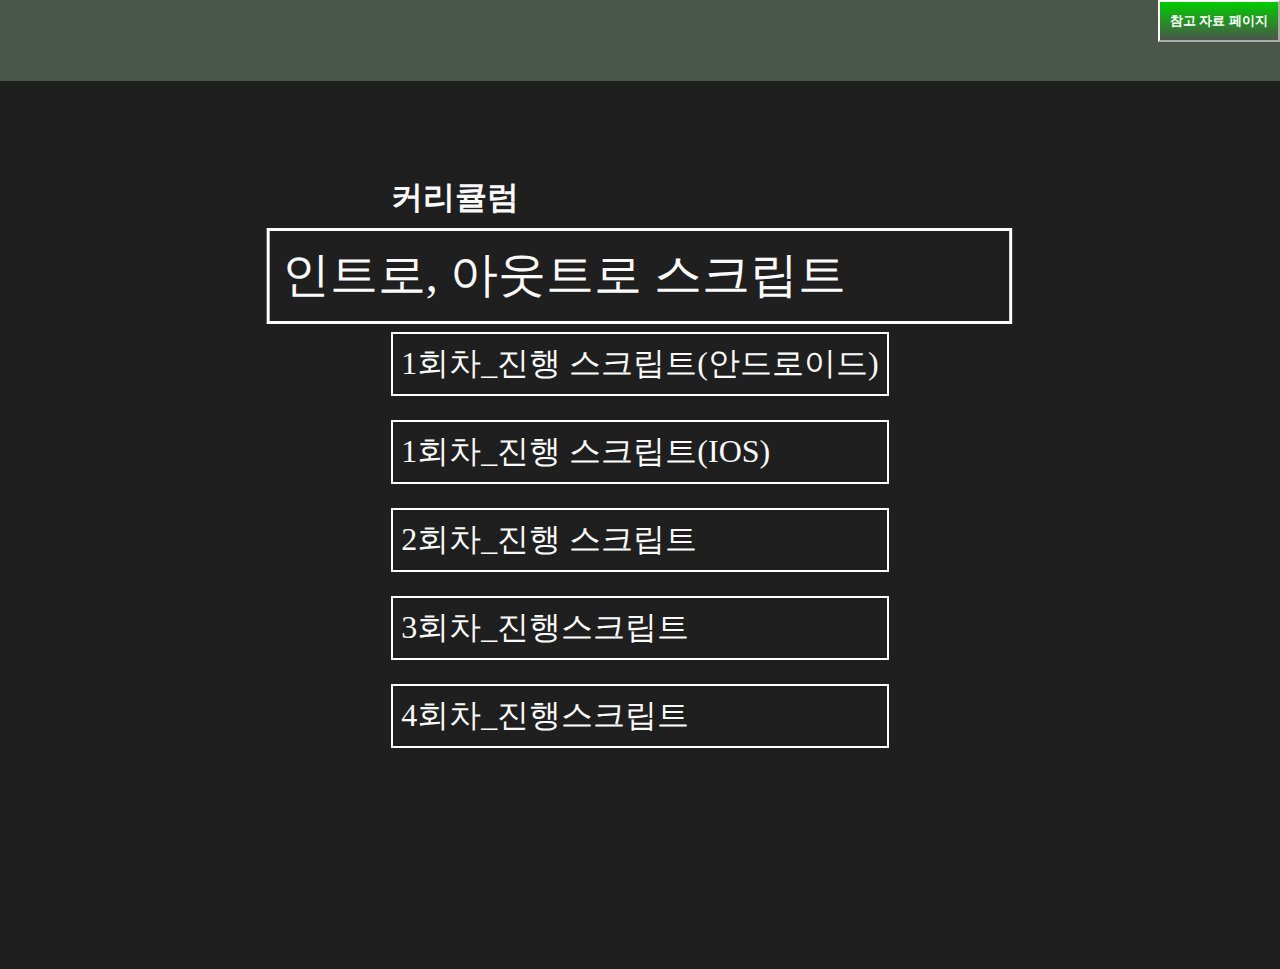
<file: index.html>
<!DOCTYPE html>
<html lang="ko">
<head>
    <meta charset="UTF-8">
    <meta name="viewport" content="width=device-width, initial-scale=1.0">
    <title>교육 커리큘럼</title>
    <link rel="stylesheet" href="main.css" type="text/css" />
    <link rel="stylesheet" href="https://cdnjs.cloudflare.com/ajax/libs/font-awesome/5.15.4/css/all.min.css" />
</head>
<body>

    <header id="hyper_portal">
        <button class="turn_main" aria-label="첫화면으로 돌아가기"><i class="fa fa-arrow-left"></i></button>
    </header>
    <div class="list_container">
        <div class="list_group">
            <ul role="listbox"><h1>커리큘럼</h1>
                <li id="i_m_c_1" class="list_item" role="option">인트로, 아웃트로 스크립트</li>
                <li id="i_m_c_2" class="list_item" role="option">1회차_진행 스크립트(안드로이드)</li>
                <li id="i_m_c_3" class="list_item" role="option">1회차_진행 스크립트(IOS)</li>
                <li id="i_m_c_4" class="list_item" role="option">2회차_진행 스크립트</li>
                <li id="i_m_c_5" class="list_item" role="option">3회차_진행스크립트</li>
                <li id="i_m_c_6" class="list_item" role="option">4회차_진행스크립트</li>
            </ul>
        </div>
    </div>
    
    <main id="main_container">

        <div id="main_contents_1" class="content_div">
        
            <h1>인트로</h1>
    
            <p>안녕하세요. 저는 오늘부터 ~님과 함께 총 4회에 걸쳐 모바일 활용 기본 과정의 교육을 하게 된 에이블마스터 ~입니다. (소개할 말 있으면 더 붙여도 됨) 잘 부탁드립니다.</p>
    
            <p>본격적으로 수업을 시작하기 전에 다음과 같은 상황을 한 번 떠올려보세요.</p>
    
            <p>우리는 앞을 못 보는 시각장애인입니다. 볼일이 있어서 잠깐 밖을 나와 이동 중이었는데 발을 잘못 디뎌서 맨홀? 도랑에 떨어졌다고 상상해 보실게요.</p>
            <p>다리를 다쳐서 이러설 수도 없고 기어 올라갈 수도 없는 상황이에요.</p>
            <p>다행이 휴대폰은 망가지지 않아서 사용이 가능합니다.</p>
            <p>이 상황에서 지인, 가족, 경찰, 소방관에게 구조 문자나 전화로  연락을 해야하는데 어떻게 하시겠어요?</p>
    
    
            <p>네. 실제로 이런 일을 겪는다면 정말 당황하시겠죠?</p>
            <p>만약 휴대폰 사용에 큰 어려움이 없다면 바로 누군가에게 도움을 청하셨을 것입니다.</p>
    
            <p>그래서 여러분과 제가 모바일 기본 과정 교육을 통해 일상생활에서는 물론 극단적인 최악의 상황에서도 당황하지 않고 도움을 청하거나 소통할 수 있도록 모바일 활용에 익숙해지도록 하려고 합니다.</p>
    
            <p>수업 시작에 앞서 ~님께 몇 가지 질문을 드려보도록 할 텐데 
            첫 번째 질문은 우리 ~님은 저희 기관을 어떻게 아시게 됐고 어떤 목적을 갖고 방문하시게 되었는지 대답해 주시면 감사 하겠습니다.</p>
    
            <p>감사합니다. 좋아요. 그럼 두 번째 질문은 우리  님은 스마트폰을 사용하시면서 혹시 어떤 점이 불편 하셨는지? 어떤 상황에 답답함을 느끼셨는지 생각나시는 게 있다면 말씀 주시면 감사하겠습니다.</p>
    
            <p>그럼 마지막 질문 드릴게요. ~님은 이 수업에서 어떤 점을 기대하시는지 수업을 함께 할 저에게 바라는 점이 있으신지 답변 부탁 드립니다.</p>
    
            <p>저도 여러분과 함께 하게 된  이 수업이 기대가 됩니다. 앞으로 수업 진행 중에 궁금하신 점, 모르시는 점 있으시면 바로바로 질문 주시면 좋을 것 같아요. 최대한 모두 이해하신 후에 다음 과정으로 넘어갈 수 있도록 수업을 진행 할 거니까 </p>
    
            <p>그럼 지금부터 첫 수업 시작하도록 하겠습니다.</p>
    
    
            <h1>아웃트로</h1>
    
            <p>마무리 멘트 : </p>
            <p>오늘 너무 잘 하셨고 내드린 과제는 과제다 생각 마시고 우리가 이 기능들에 익숙해지기 위함이니까. 과제에 관한 것 말고도 오늘 사용하셨던 기능들 심심할 때마다 키셔서 한 번씩 사용해 보시면 좋을 것 같아요.</p>
            <p>앞으로도 재미있게 참여해 주시면 감사 하겠습니다.</p>
        </div>

        <div id="main_contents_2" class="content_div">
            <div class="table_nav">
            <nav class="btn_list" role="listbox">
                <div tabindex="0" role="option">1교시</div>
                <div tabindex="0" role="option">2교시</div>
                <div tabindex="0" role="option">3교시</div>
            </nav>
            </div>

            <div tabindex="0" id="table_1" class="table_box">
            <h3>1회차 첫째 시간</h3>
            <table>
            <tr><td>소요시간</td><td>내용</td></tr>
            <tr>
            <td>10~15분</td>
            <td>
                <h4>오프닝</h4><br />
            <p>간단한 자기소개</ p>
            <p>해당수업의 필요성 인지시키기</ p>
            <p>서로가 기대하는 점 나누기</ p>
            <p>해당 회차 전체 진행 설명</ p>
            </td>
            </tr>
            <tr>
            <td>30~40분</td>
            <td>
            <h4>1. 모바일 접근성 기능 개념 설명</h4>
            <p>-정보 검색 후 원하는 내용이 작은 글자이거나 이미지라 식별 어려움: 접근성 나쁨</p>
            <p>-정보 검색 후 원하는 내용이 작은 글자나 이미지이지만 확대 기능으로 식별 가능: 접근성 좋음</p><br />

            <h4>2. 휴대폰에 모바일 접근성 기능 적용 및 동작 시연</h4>
            <p>-목차 설명 하듯 기능명 읊어 준 후 본격적으로 시작한다는 의미 전달</p>
            <p>-이 매뉴얼은 갤럭시 기종 기준이므로 LG, 아이폰은 <접근성 옵션 관련 세부 내용.xlsx>파일을 참조</p>
            <p> 1) 확대 기능</p>
            <p> -화면 비율 확대 방법과 한 손가락 화면 세 번 터치 후 손가락을 화면에서 때지 않은 상태로 화면 이동해야 사용이 편한 점 인지시켜야 함</p>
            <p> -원하는 정보를 빠르게 탐색 가능</p>
            <p> 2) 다크모드</p>
            <p> -화면이 어떤식으로 바뀌는지 인지 시켜야 함</p>
            <p> 3) 고대비 키보드</p>
            <p> -기능에 대한 사전 설명 후 디자인 하나씩 적용하여 최적의 디자인 찾기</p>
            <p> -키보드 입력시 키패드의 식별을 편하게 하는 기능</p>
            <p> 4) 키보드 입력 읽어주기(갤럭시전용 기능)</p>
            <p> -기능이 지원 되지 않는 기종인 경우 기능 설명과 시연만 보여주고 패스</p>
            <p> -메시지, 글 작성시 소리로 오타를 빠르게 잡아 낼 수 있는 점 인지시켜야 함</p>
            <p> -스크린리더와 동시 사용 불가</p>
            <p>5) Talk Back</p>
            <p> -편리한 실행 방식 및 탐색 기능과 실행 기능만 간단히 설명</p>
            <p> -포커스된 항목 시각화 설정: 초점표시기 맞춤설정(두꺼운태두리 ON/ 선호색상 선택)</p>
            <p> -내용이 긴 글을 눈이 아닌 귀로 확인 하여 눈에 피로를 주지 않는다.</p>
            </td>
            </tr>
            </table>
            
    
            
            </div>
    
    
            <div tabindex="0" id="table_2" class="table_box">
    
            <h3>1회차 둘째 시간</h3>
            <table>
            <tr><td>소요시간</td><td>내용</td></tr>
            <tr>
            <td>
            <p>15~20분</p>
            </td>
            <td>
            <h4>스타터 성향 파악하기</h4><br />
            <h5>가장 자주 사용하는 앱</h5>
            <p>1) 검색(사용하는 앱/브라우저)</p>
            <p> -주로 검색하는 정보</p>
            <p> -참여자의 현제 관심사나 검색 분야를 파악해 우리 선에서 조치할 수 있는 정보를 안내한다: 복지, 의료, 취업, 교육 등</p>
            <p> -의료:산정특례: 중증난치시각질환(황반병선, 망막박리, 망막색소변성, 녹내장, 당뇨망막병증)</p>
            <p>2) 음식 배달(사용하는 앱)</p>
            <p> -좋아하시는 음식</p>
            <p>3) 스트리밍 서비스(사용하는 앱)</p>
            <p> -최근 보신 드라마? 시리즈? </p>
            <p> -좋아하시는 장르?</p>
            <p>4) 온라인쇼핑(사용하는 앱)</p>
            <p> -주로 시키는 상품? 관심 있는 분야</p>
            <p>5) S N S(사용하는 앱)</p>
            <p> -주로 올리는 게시물? 주로 보는 게시물</p>
            <p>▶금융업무(사용하는 앱)</p>
            <p> -금융업무 시 놓치기 쉬운 것들 안내: 계약서, 개인정보 동의서 등 중요서류는 반드시 내용 확인 하기. 이미지나 정보가 명확하지 않을 rudd 반드시 보호자에게 대리 확인 또는 읽어다라고 요청. 가장 좋은 방법은 사전에 한글 또는 pdf파일로 자료를 받아 숙지 할 수 있도록 요청</p>
            <p>?해당 앱을 사용하는 이유</p>
            <p>?해당 앱을 사용할 때 불편한 점</p>
            <p>?해당 앱을 사용할 때 편리한 점</p>
            <p>-대화가 끊기지 않도록 주의, 너무 질문만 던지지 말고 내 얘기도 </p>
            </td>
            </tr>
            <tr>
            <td>
            20~30분
            </td>
            <td>
                <h4>접근성기능 맛보기1</h4><br />
            <h5>스크린리더 맛보기</h5>
                <p>-폰에 적용된 접근성 기능으로 자신의 휴대폰 탐색하기</p>
            <p>-첫째 시간에 했던 스크린리더 기능만으로 아래 과업 수행</p>
            <p>-Talk Back의 기본 동작을 사용하면서 어떤식으로 작동하는지 인지시켜야 함</p>
            <p>-탭과 스와이프 용어 설명</p>
            <p> 1) 화면 켜기 및 페이지 이동</p>
            <p> -화면을 이동할 때 사용하는 기본 동작 사용(두 손가락으로 화면 스와이프)</p>
            <p> 2) 화면 탐색 및 앱 실행</p>
            <p> -임의 탐색/순차 탐색 개념 이해</p>
            <p> -한 손가락 스와이프: 스크린리더의 기본인 되는 순차 탐색</p>
            <p> -한 손가락 두 번 탭: 앱 실행 or 열기</p>
            <p> 3) 그 외 접근성 기능 옵션 살펴보기</p>
            <p> -쓰면 좋고 안 써도 문제없는 기능들(기기마다 다름으로 현장 상황에서 하나하나 같이 알아보기)</p>
            </td>
            </tr>
            </table>
    
            
    
            </div>
            <div tabindex="0" id="table_3" class="table_box">

                <h3>1회차 셋째 시간</h3>

                <table>
                <tr>
                <td>소요시간</td><td>내용</td>
                </tr>
                <tr>
                <td>
                10~15분
                </td>
                <td>
                <h4>접근성기능맛보기2</h4><br />
                <p>&rarr; 확대, Talk Back 모두 사용</p>
                <p>스타터가 주로 사용하는 앱 중 한 두 개를 설정한 기능들로
                훑어보기(둘째 시간에 얻은 정보를 바탕으로 쉬는 시간에 미리 설치해둘 것)</p>
                <p>-확대 기능으로 한 번 스크린 리더 기능으로 한 번 각각 수행하여 각 기능의 장단점을 인지시켜야 함 </p>
                <p> 1) 앱 실행</p>
                <p> 2) 메인화면 탐색하기</p>
                <p>-시력이 저하된 사람은 어떤 것이든 먼저 구조 파악이 선행 되면 사용이 용이하다.</p>
                <p> 3) 전체메뉴 열기</p>
                <p> 4) 원하는 서브페이지 접속</p>
                <p> 5) 접속한 서브 페이지 탐색</p>
                <p> 6) 메인 페이지로 돌아가기</p>
                </td>
                </tr>
                <tr>
                <td>
                20~30분
                </td>
                <td>
                <h4>접근성기능 맛보기3</h4><br />
                <p>&rarr; 확대 기능만 사용</p>
                <p>삼성 인터넷 브라우저 타 앱 브라우저 특정 포털 앱 등을 통해 임의의 정보검색하기</p>
                <p>-삼성 브라우저: 고대비 테마 자체지원</p>
                <p>-Crome 앱 브라우저: 페이지에서 찾기 기능 지원, 시크릿 모드도 지원</p>
                <p>-키워드에 대한 정확한 내용 찾기가 목적</p>
                <p>-앱 브라우저와 포털 앱의 장단점, 특징설명</p>
                <p>-아래 수행 과업은 브라우저 종류 별로 진행한다.</p>
                <p>-브라우져의 종류에 따라 스타터가 느끼는 불편함과 편리함을 파악하자</p>
                <p> 1) 검색사이트 젒속</p>
                <p> 2) 검색창에 검색어 입력</p>
                <p> 3) 검색결과에서 원하는 내용 탐색 후 페이지 접속</p>
                <p> 4) 페이지 내에서 검색어에 대한 정보 읽기</p>
                <p> -휴대폰에 있는 메모장앱 사용법 설명(모르는 교육생에 한하여)</p>
                </td>
                </tr>

                <tr>
                <td>
                10~15분
                </td>
                <td>
                    <h4>아웃트로</h4><br />
                <p>마무리 인사</p>
                <p>-오늘 준비한 수업은 여기까지입니다.
                어떠셨어요?</p>
                <p>금일 수업 주요 내용 되짚기</p>
                <p>-오늘 세시간 동안 총 5가지기능을 살펴봤죠.(다크모드.고대비키보드,확대,키워드 입력 읽어주기, 스크린리더)</p>
                <p>소감 나누기</p>
                <p>-금일 수업에 대한 소감: 아쉬웠던 점, 좋았던 점, 가장 도움이 된 점</p>

                <p>차회차 수업 내용 요약 전달</p>
                <p>차회차 과업 전달</p>
                <p>간단한 초회차 감사 인사 </p>

                <p>
                <ol>
                <li>(과업1) 차회차 방문시 까지 매일 포털사이트 오전/오후 실시간 뉴스 1~3위 찾아 읽기(네이버/다음)</li>
                <li>(과업2) 가고 싶은 여행지 검색하기 (위치/이동방법/주변 맛집 등)</li
                <li>(과업3) 과업1, 2로 찾은 정보들 메모장에 기록해 오기(링크, 제목=장소명)</li>
                </ol>
                </td>
                </tr>
                </table>

            </div>
    
        </div>

        <div id="main_contents_3" class="content_div">
            <div class="table_nav">
            <nav class="btn_list" role="listbox">
                <div tabindex="0" role="option">1교시</div>
                <div tabindex="0" role="option">2교시</div>
                <div tabindex="0" role="option">3교시</div>
            </nav>
            </div>

            <div tabindex="0" class="table_box">

                <h3>1회차 첫째 시간</h3>

                <table>
                <tr>
                <td>소요시간</td><td>내용</td>
                </tr>
                <tr>
                <td>
                10~15분
                </td>
                <td>
                    <h4>인트로</h4><br />
                <p>간단한 자기소개</p>
                <p>해당수업의 필요성 인지</p>
                <p>서로가 기대하는 점 나누기</p>
                <p>해당 회차 전체 진행 설명</p>
                </td>
                </tr>
                <tr>
                <td>
                30~40분
                </td>
                <td>
                <h4>1. 모바일 접근성 기능 개념 설명</h4><bl />
                <p>-정보 검색 후 원하는 내용이 작은 글자이거나 이미지라 식별 어려움: 접근성 나쁨</p>
                <p>-정보 검색 후 원하는 내용이 작은 글자나 이미지이지만 확대 기능으로 식별 가능: 접근성 좋음</p>

                <h4>2. 휴대폰에 모바일 접근성 기능 적용 및 동작 시연</h4>
                <p>-목차 설명 하듯 기능명 읊어 준 후 본격적으로 시작한다는 의미 전달</p>
                <p>-이 매뉴얼은 아이폰 기종 기준이므로 LG, 갤럭시는 &gt;접근성 옵션 관련 세부 내용.xlsx&gt;파일을 참조</p>
                <p>1) 확대 기능</p>
                <p>-화면에 출력된 정보중 원하는 부분을 원하는 만큼 확대하여 볼 수 있는 점 안내</p>
                <p>-기능 사용 방법이 안드로이드에 비해 번거로운 점 안내</p>
                <p>2) 다크모드</p>
                <p>-화면이 어떤식으로 바뀌는지 인지 시켜야 함</p>
                <p>-당사자가 보기 편한 옵션으로 설정 하게 할 것(라이트/다크 중 택1)</p>
                <p>3) 고대비 키보드</p>
                <p>-아이폰에는 없는 기능이며, 다크모드 활성화 시에 키보드 색 구성도 어두운 바탕에 흰 글자로 바뀌는 점 안내</p>
                <p>4) 콘텐츠 말하기(IOS v17부터 )</p>
                <p>-갤럭시의 ‘키보드 입력 읽어주기’와 같은 기능</p>
                <p>-옵션값: 입력 피드백</p>
                <p>-키보드 입력 시 터치 되는 순간 작성 되는 문자를 음성으로 바로바로 읽어 주는 기능</p>
                <p>5) voice over</p>
                <p>-편리한 실행 방식 및 탐색 기능과 실행 기능만 간단히 설명</p>
                <p>-내용이 긴 글을 눈이 아닌 귀로 확인 하여 눈에 피로를 주지 않는다.</p>
                </td>
                </tr>
                </table>

            </div>
            <div tabindex="0" class="table_box">

                <h3>1회차 둘째 시간</h3>

                <table>
                <tr>
                <td>15~20분</td>
                <td>
                <h4>스타터 성향 파악하기</h4>
                <p>가장 자주 사용하는 앱</p>
                <p>1) 검색(사용하는 앱/브라우저)</p>
                <p>-주로 검색하는 정보</p>
                <p>-참여자의 현재 관심사나 검색 분야를 파악해 우리 선에서 조치할 수 있는 정보를 안내한다: 복지, 의료, 취업, 교육 등</p>
                <p>-의료: 산정특례: 중증난치시각질환(황반병선, 망막박리, 망막색소변성, 녹내장, 당뇨망막병증)</p>
                <p>2) 음식 배달(사용하는 앱)</p>
                <p>-좋아하시는 음식</p>
                <p>3) 스트리밍 서비스(사용하는 앱)</p>
                <p>-최근 보신 드라마? 시리즈?</p>
                <p>-좋아하시는 장르?</p>
                <p>4) 온라인쇼핑(사용하는 앱)</p>
                <p>-주로 시키는 상품? 관심 있는 분야</p>
                <p>5) S N S(사용하는 앱)</p>
                <p>-주로 올리는 게시물? 주로 보는 게시물</p>
                <p>*) 금융업무(사용하는 앱)</p>
                <p>-금융업무 시 놓치기 쉬운 것들 안내: 계약서, 개인정보 동의서 등 중요서류는 반드시 내용 확인하기. 이미지나 정보가 명확하지 않을 경우 반드시 보호자에게 대리 확인 또는 읽어다라고 요청. 가장 좋은 방법은 사전에 한글 또는 pdf파일로 자료를 받아 숙지할 수 있도록 요청</p>
                <p>&gt;해당 앱을 사용하는 이유</p>
                <p>&gt;해당 앱을 사용할 때 불편한 점</p>
                <p>&gt;해당 앱을 사용할 때 편리한 점</p>
                <p>-대화가 끊기지 않도록 주의, 너무 질문만 던지지 말고 내 얘기도</p>
                </td>
                </tr>
                <tr>
                <td>20~30분</td>
                <td>
                <h4>접근성 기능 맛보기1</h4><br />
                <h5>스크린 리더 맛보기</h5>
                <p>폰에 적용된 접근성 기능으로 자신의 휴대폰 탐색하기</p>
                <p>-첫째 시간에 했던 스크린 리더 기능만으로 아래 과업 수행</p>
                <p>-voice over의 기본 동작을 사용하면서 어떻게 작동하는지 인지시켜야 함</p>
                <p>-탭과 스와이프 용어 설명</p>
                <p>1) 화면 켜기 및 페이지 이동</p>
                <p>-화면을 이동할 때 사용하는 기본 동작 사용(두 손가락으로 화면 스와이프)</p>
                <p>2) 화면 탐색 및 앱 실행</p>
                <p>-임의 탐색/순차 탐색 개념 이해</p>
                <p>-한 손가락 스와이프: 스크린 리더의 기본이 되는 순차 탐색</p>
                <p>-한 손가락 두 번 탭: 앱 실행 or 열기</p>
                <p>3) 그 외 접근성 기능 옵션 살펴보기</p>
                <p>-쓰면 좋고 안 써도 문제없는 기능들(기기마다 다름으로 현장 상황에서 하나하나 같이 알아보기)</p>
                </td>
                </tr>
                </table>


            </div>
            <div tabindex="0" class="table_box">

                <h3>1회차 셋째 시간</h3>

                <table>
                <tr>
                    <td>소요시간</td><td>내용</td>
                </tr>
                <tr>
                <td>
                10~15분
                </td>
                <td>
                    <h4>접근성 기능 맛보기2</h4><br />
                    <p>&rarr; 확대, Voice Over</p>
                <p>스타터가 주로 사용하는 앱 중 한 두 개를 설정한 기능들로</p>
                <p>훑어보기(둘째 시간에 얻은 정보를 바탕으로 쉬는 시간에 미리 설치해둘 것)</p>
                <p>-확대 기능으로 한 번, Voice Over 기능으로 한 번 각각 수행하여 각 기능의 장단점을 인지시켜야 함</p>
                <p>1) 앱 실행</p>
                <p>2) 메인 화면 탐색하기</p>
                <p>-시력이 저하된 사람은 어떤 것이든 먼저 구조 파악이 선행되면 사용이 용이하다.</p>
                <p>3) 전체 메뉴 열기</p>
                <p>4) 원하는 서브페이지 접속</p>
                <p>5) 접속한 서브 페이지 탐색</p>
                <p>6) 메인 페이지로 돌아가기</p>
                </td>
                </tr>
                <tr>
                <td>
                20~30분
                </td>
                <td>
                    <h4>접근성 기능 맛보기3</h4><br />
                    <p>&rarr; 확대 기능</p>
                <p>-Chrome과 Safari(아이폰에서 가장 많이 쓰는 브라우저) 각 브라우저별 특징 살펴보고 아래 과업 수행하며 교육생에게 더 편한 브라우저 찾기</p>
                <p>1) 검색 사이트 접속</p>
                <p>2) 검색창에 검색어 입력</p>
                <p>3) 검색 결과에서 원하는 내용 탐색 후 페이지 접속</p>
                <p>4) 페이지 내에서 검색어에 대한 정보 읽기</p>
                <p>-휴대폰에 있는 메모장 앱 사용법 설명(모르는 교육생에 한하여)</p>
                </td>
                </tr>
                <tr>
                <td>
                10~15분
                </td>
                <td>
                    <h4>아웃트로</h4><br />
                <p>마무리 인사</p>
                <p>-오늘 준비한 수업은 여기까지입니다. 어떠셨어요?</p>
                <p>금일 주요 수업 내용 되짚기</p>
                <p>-오늘 세 시간 동안 총 4가지 기능을 배웠습니다. (다크 모드, 확대, 콘텐츠 말하기, 스크린 리더)</p>
                <p>소감 나누기</p>
                <p>-금일 수업에 대한 소감: 아쉬웠던 점, 좋았던 점, 가장 도움이 된 점</p>
                <p>차회차 수업 내용 요약 전달</p>
                <p>차회차 과업 전달</p>
                <p>초회차 감사 인사</p>
                <ol>
                <li>(과업1) 차회차 방문시까지 매일 포털 사이트 오전/오후 실시간 뉴스 1~3위 찾아 읽기(네이버/다음)</li>
                <li>(과업2) 가고 싶은 여행지 검색하기 (위치/이동 방법/주변 맛집 등)</li>
                <li>(과업3) 과업1, 2로 찾은 정보들 메모장에 기록해 오기</li>
                </ol>
                </td>
                </tr>
                </table>


            </div>
        </div>


        <div id="main_contents_4" class="content_div">
                <div class="table_nav">
                <
                <nav class="btn_list" role="listbox">
                    <div tabindex="0" role="option">1교시</div>
                    <div tabindex="0" role="option">2교시</div>
                    <div tabindex="0" role="option">3교시</div>
                </nav>
                </div>
    
            <div  tabindex="0" class="table_box">
                            <h3>2회차 첫째시간</h3>
                <table>
                    <tr><td>소요시간</td><td>내용</td></tr>
                    <tr>
                        <td>10~15분</td>
                        <td>
                            <h4>인트로</h4><br />
                            <p>간단한 인사</p>
                        <p>전회차 과업 수행 시 어려웠던 점, 접근성 기능 사용 후 사용 전과 차이점 질문(좋은 점/ 나쁜 점)</p>
                        <p>전회차 과업  과 비슷한 유형의 과업 재수행</p>
                        <p> 1) 특정 키워드에 대한 정보 찾기(자세한 내용)</p>
                        <p>-난이도가 있는 자연어 검색 진행하여 확대 기능 사용 숙련도 파악하기</p>
                        <p>전회차 수업 내용 되짚기(2회차는 스크린리더만 사용한 수업 진행)</p>
                        <p>-활성화 시킨 접근성 기능명과 설명 한 번 더 하기</p>
                    </td>
                </tr>
                <tr>
                    <td>10~20분</td>
                    <td>
                        <h4>설리번+ 리뷰</h4><br />
                        <p>설리번+설치 및 사용해보기</p>
                        <p>-사물, 풍경, 인물 촬영해보기(음성으로 설명해 준다.)</p>
                        <p>-PDF파일을 텍스트로 변환 및 음성으로 읽어 준다.</p>
                    </td>
                </tr>
                <tr>
                    <td>
                        15~20분
                    </td>
                    <td>
                        <h4>스크린리더 배우기</h4>
                        <p>스크린 리더만사용</p><br />
                        <h5>1. 스크린리더의 개념 설명: 원리, 장단점 등</h5>
                        <p>-스크린리더가 어떻게 화면에 있는 글자와 아이콘 이미지를 인식하고 읽는지 인지시켜야 함</p>
                        <p>-스크린 리더의 장점과 단점 예로 들기, 어떤 상황에 사용하면 좋은지 한 번 더 설명</p><br />
                        <h5>2. 스크린리더의 기능 및 동작 연습-모든기능시연</h5>
                        <p>-기본용어-</p>
                        <p>탭: 손가락으로 화면을 터치</p> 
                        <p>스와이프: 손가락으로 화면 쓸기</p>
                        <p>-모든 동작을 한 번씩 사용해 보고 주로 사용되는 동작들 위주로 여러 번 연습시켜야 함</p>
                        <p>-제스처 참고: 접근성 옵션 관련 세부 내용.xlsx</p>
                    </td>
                </tr>
                </table>

            </div>

            <div tabindex="0" class="table_box">

                <h3>2회차 둘째 시간</h3>

                    <table>
                    <tr>
                    <td>소요시간</td><td>내용</td>
                    </tr>
                    <tr>
                    <td>30~40분</td>
                    <td>
                        <h4>스크린리더실습1</h4><br />
                    <p>스크린리더로 대중교통 관련 앱 탐색 및 앱 특징 노하우 전달</p><br />

                    <h5>1. 카카오지하철/지하철종결자 (각각 진행)</h4>
                    <p>-버스나 택시보다 접근성이 비교적 좋은 지하철 이용 시 많은 도움이 됨을 인지시켜야 함(이미 사용하고 있을 시 앱을 통해 손쉽게 역무실로 전화하여 받을 수 있는 안내 보행 서비스 요청 방법만 전달하고 과업 수행)</p>
                    <p>각 앱 마다 불편한 점/편리한 점 질문, 그 외 따로 사용하는 앱이 있는지 질문</p>
                    <p>1) 앱 실행 및 로그인 후 메인화면 탐색(로그인 필요시에만), 메인화면 탐색</p>
                    <p>2) 역 검색하기(원하는 역 정보 보기, 배차시간, 역무실 번호 출구 정보 등)</p>
                    <p>3-1) 경기/서울 외에 타지역 지하철 역 정보 검색</p>
                    <p>4) 출발지/도착지 설정하고 이동시간, 하차 문 등 정보 검색</p>
                    <p>5) 역정보 탐색하기(출구번호, 각 호선 역무실 번호)</p>
                    <p>-경유지가 복잡한 출발지,도착지로 검색해보기(솔밭공원역~죽전)</p>
                    <p>-2호선 성수역 지하철 이용 시 내, 순환선 승강장이 복잡하여 찾기 어려울 경우 역무실 전화아혀 안내보행 요청(타 역에서도 가능)</p><br />
                    <h4>2. 코레일톡(기차)</h4>
                    <p>-스마트폰이 있는 사람이면 누구나 이용할 수 있는 서비스를 '나도 이용 가능하다.'라는 점을 인지시켜야 함</p>
                    <p>1) 앱 실행 및 로그인 후 메인화면 탐색(로그인 필요시에만)</p>
                    <p>-시력이 저하된 사람은 어떤 것이든 먼저 구조 파악이 선행 되면 사용이 용이하다.</p>
                    <p>2) 원하는 열차 시간 및 좌석 확인 후 구매 과정 진행(결제 전까지만 진행)</p>
                    <p>-매표소 직원에게 사정 설명 후 탑승 도움 요청시 역직원이 도움 줌</p><br />
                    <h4>3. 티머니 GO(고속버스 등)</h4>
                    <p>1) 앱 실행 및 로그인(로그인 필요시에만, 회원가입)</p>
                    <p>2) 원하는 버스 시간 및 좌석 확인 후 구매 과정 진행(결제 전까지만 진행)</p>
                    <p>-아이디 없을 시 본인 인증으로 간편 가입하기(PASS미 사용일 시 SNS인증으로 가입 권장)</p>
                    <p>-통신사 선택 및 약관 동의&gt; 개인 정보 입력&gt; SNS인증번호 입력&gt; 약관동의 및 입력한 정보 확인 후 가입 완료</p>
                    <p>-버스 승차 전 해당 버스 위치 찾기 어려울 시 사정 설명하여 버스 주변 분들게 버스 앞까지 안내 부탁</p>
                    </td>
                    </tr>
                    </table>
            </div>

            <div tabindex="0" class="table_box">

                <h3>2회차 셋째 시간</h3>
                    <table>
                    <tr>
                    <td>소유시간</td><td>내용</td>
                    </tr>
                    <tr>
                    <td>
                    20~30분
                    </td>
                    <td>
                        <h4>스크린리더실습2</h4>
                    <p>스크린리더 & 키보드 입력 읽어주기 활용</p>
                    <p>사용앱: 카카오톡/SNS앱</p><br />

                    <h5>1. 스크린리더로 카카오톡에서 과업 수행</h5><br />
                    <p>-시력을 피로해질 때까지 사용하지 않아도 카톡 사용의 원활함을 인지시켜야 함</p>
                    <p> 1) 앱 실행 및 메인화면 탐색</p>
                    <p> -시력이 저하된 사람은 어떤 것이든 먼저 구조 파악이 선행 되면 사용이 용이하다.</p>
                    <p> 2) 친구 추가하기(스타터가 마스터를 추가)</p>
                    <p> 3) 에이블마스터에게 카톡 보내기/받은 톡 읽기</p>
                    <p> 4) 사진/음악파일 등 파일 전송하기</p>
                    <p> 5) 투표 게시하기</p>
                    <p> 6) 외부 링크/텍스트 복사해서 붙여 넣기</p>
                    <p> 7) 특정 메시지 공지사항 추가하기</p>
                    <p> 8) 선물하기(상품 검색, 친구 선택, 감동카드 선택 까지만)</p>
                    <p> 9) 송금하기</p>
                    <p> 9-1) 카카오페이 미설정 시 페이 설정하기(9-1 진행시 9-2는 건너뜀)</p>
                    <p> 9-2) 9번을 수행 했다면 다른계좌 추가해 보기</p>
                    <p> -실험실이용하기 ON으로 빠른공감, 단톡 조용히 나가기 기능 사용 가능</p>
                    </td>
                    </tr>
                    <tr>
                    <td>
                    15~20분
                    </td>
                    <td>
                    <h4>스크린리더실습3</h4>
                    <p>스크린리더 & 키보드 입력 읽어주기 활용</p><br />
                    <h5>스크린리더로 인스타/페북/트위터 등에서 과업 수행</h5>
                    <p>-시력의 좋고 나쁨과 관계없이 S N S활동이 얼마든지 가능하다는 점 인지시켜야 함</p>
                    <p> 1) 앱 실행</p>
                    <p> 2) 원하는 친구의 게시물 읽어보기</p>
                    <p> 3) 좋아요 누르기</p>
                    <p> 4) 댓글작성하기</p>
                    <p> 5) 에이블마스터와 팔로우 하기</p>
                    <p> 6) 게시물 작성하기</p>
                    <p> 7) 댓글에 답글 달기</p>
                    <p> -게시물 작성 시 노출 되면 안되는 개인 정보가 들어 갔는지 확인하기(특히 이미지 업로드 시)</p>
                    <p> -개인정보가 포함된 게시물을 올려야 할 경우 공개설정 반드시 확인 하기</p>
                    </td>
                    </tr>
                    <tr>
                    <td>
                    10분
                    </td>
                    <td>
                        <h4>아웃트로</h4><br />
                    <p>마무리인사</p>
                    <p>-오늘 준비한 수업은 여기까지입니다. 어떠셨어요?</p>
                    <p>금일 수업 주요 내용 되짚기</p>
                    <p>-오늘 세시간 동안 스크린리더와 키보드 입력 읽어주기 두 가지 기능을 가지고 늘 사용 하시던 앱을 평소와 다른 방<p>식으로 이용해 보셨는데요.</p>
                    <p>-스와이프로 탐색, 탭으로 선택, 2중 탭으로 열기 및 실행 등 주요 내용 요약 해 주기</p>
                    <p>소감 나누기</p>
                    <p>1. 스크린리더 사용에 대한 소감</p>
                    <p>-아쉬웠던 점/ 좋았던 점/ 가장 도움이 된 점</p>
                    <p>2. 금일 수업 자체에 대한 소감</p>
                    <p>-아쉬웠던 점/ 좋았던 점/ 가장 도움이 된 점</p>

                    <p>차회차 수업 내용 요약 전달</p>
                    <p>차회차 과업 전달</p>
                    <p>해당 회차 감사 인사</p>

                    <p>(과업1) 차회자 방문 전까지 설리번 사용해서 집 주변 풍경, 주변 지인들 얼굴, 소지품 등 촬영해보기</p>
                    <p>그리고 그 중에 맘에 드는 사진 S N S에 게시하기(스크린리더만 사용하기, 익숙해 지도록 여러번 해 보기를 권장)</p>

                    <p>(과엄2) 차회차 방문 전까지 매일 하나씩 채미있게 본 게시물(링크,사진,동영상 등) 카톡으로 공유하기(스크린리더만 사용하기, 익숙해 지도록 여러 번 해 보기를 권장)</p>
                    </td>
                    </tr>
                    </table>


            </div>

        </div>

        <div id="main_contents_5" class="content_div">
            <div class="table_nav">
            <nav class="btn_list" role="listbox">
                <div tabindex="0" role="option">1교시</div>
                <div tabindex="0" role="option">2교시</div>
                <div tabindex="0" role="option">3교시</div>
            </nav>
            </div>

            <div tabindex="0" class="table_box">

                <h3>3회차 첫째 시간</h3>
                <table>
                <tr>
                <td>소요시간</td><td>내용</td>
                </tr>
                <tr>
                <td>
                10~15분
                </td>
                <td>
                    <h4>인트로</h4><br />
                <p>간단한 인사</p>
                <p>전회차 과업 수행시 어려웠던 점, 접근성기능 사용 후 사용 전과 차이점 질문(좋은 점/ 나쁜 점)</p>
                <p>전회차 과업과 비슷한 유형의 과업 재수행</p>
                <p>1) 원하는 파일, 게시물 공유하기(모든 기능 사용하여 진행)</p>
                <p>2) 전회차 수업내용 되짚기</p>
                <p> -전 회차에 사용 했던 기능명과 수업 내용 간단히 짚고 넘어가면 됨</p>
                </td>
                </tr>
                <tr>
                <td>
                30~40분
                </td>
                <td>
                <h4>접근성기능응용1</h4>
                <p>모든 기능 사용</p>
                <p>사용앱: 네이버페이/ 토스</p>
                <p>-한국인 대부분이 사용하는 온라인 결제 수단의 기본 설정을 언제든지 스스로 바꾸고 수정할 수 있다는 점을 인지시켜야 함</p>
                <p>-금융수단 앱 사용 시 인증 비밀번호는 생체 인증(지문 등)을 등록하여 차 후 부터 간편하게 생체 인증으로 대체하게 하자</p><br />
                <h5>1. 네이버페이</h5>
                <p> 1) 앱 실행 및 로그인(로그인 필요할 시에만)</p>
                <p>-시력이 저하된 사람은 어떤 것이든 먼저 구조 파악이 선행 되면 사용이 용이하다.</p>
                <p> 2) 설정 페이지 접속</p>
                <p> 3-1) 배송지 관리에 배송지 추가(기존 배송지 삭제 후 재추가)</p>
                <p> 3-2) 생체 인증 활성화(설정 되어 있을 시 패스)</p>
                <p> 3-3) 계좌 관리에서 계좌 추가(기존 계좌 삭제 후 추가 or 타 계좌 추가)</p>
                <p> 3-4) 카드 관리에서 카드 추가(3-3과 동일하게 진행)</p><br />
                <h5>2. 토스</h5>
                <p>-3회차-토스 관련 매뉴얼.txt 참고</p>
                <p> 1) 앱 실행</p>
                <p> 2-1) 주거래 계좌 연결(인증서 인증 단계 포함)</p>
                <p> -이미 사용하고 있을 시 2-2진행</p>
                <p> -토스 인증서 미사용 시 발급 진행</p>
                <p> 2-2) 타 계좌 연결(타 은행 계좌 없을 시 지행 하지 않음)</p>
                <p> 3) 송금하기</p>
                </td>
                </tr>
                </table>


            </div>
            <div tabindex="0" class="table_box">

                <h3>3회차 둘째 시간</h3>

                <table>
                <tr>
                <td>소요시간</td><td>내용</td>
                </tr>
                <tr>
                <td>
                20~30분
                </td>
                <td>
                <h4>접근성기능응용2</h4>
                <p>모든 기능 사용</p>
                <p>사용앱: 온라인쇼핑몰(쿠팡,11번가 등)</p>
                <p>-쿠팡/11번가 그 외 앱(스타터가 주사용하는)으로 각각 진행</p>
                <p>-쿠팡의 경우 5만원 이하 결제 시 원터치 자동결제로 따로 인증단계 없이 결제 가능하니 결제 완료 전 결제 내용을 한 번 더 훑어봐야 한다.</p>
                <p>`각 앱마다 불편한 점/편리한 점 질문</p>
                <p> 1) 앱 실행 및 로그인(로그인 필요할 시에)</p>
                <p>-시력이 저하된 사람은 어떤 것이든 먼저 구조 파악이 선행 되면 사용이 용이하다.</p>
                <p> 2) 상품 검색하기 (최근 사고 싶은 물건/관심 있는 상품 종류/ 먹고 싶은 요리 재료 등)</p>
                <p> 3-1) 상품 상세정보 읽기(대부분 이미지로 되어 있어 정보습득이 쉽지 않으나 접근성 기능을 활용하면 충분히 정보를 얻을 수 있다. 스타터가 방법을 못 찾을 시 스크린샷과 확대기능을 이용하여 읽는 방법 안내)</p>
                <p> 3-2) 리뷰읽기</p>
                <p> 3-3) 장바구니 추가하기</p>
                <p> 4) 장바구니 추가한 상품 확인하기(수량과 금액, 원하는 상품이 모두 추가되었는지)</p>
                <p> 5) 결제 정보, 결제 수단 확인 or 작성하기(주소는 무조건 재확인하여 배송오류 방지 안내)</p>
                <p> 6) 결제 정보 페이지 전체 확인</p>
                </td>
                </tr>
                <tr>
                <td>
                20~30분
                </td>
                <td>
                <h4>접근성기능응용3</h4>
                <p>모든 기능 사용</p>
                <p>사용앱: 음식배달 앱(배민,쿠팡이츠 등)</p>
                <p>-배민/쿠팡이츠/그 외 앱(스타터가 주 사용하는)으로 각각 진행</p>
                <p>-배민에서 배민페이 외에 외부 결제 수단(네이버페이, 토스 등)으로 결제 시 생체 인증이 등록 된 상태여도 배민 앱 내에서는 적용되지 않아 외부 결제 수단별로 등록한 인증비밀번호를 직접 눌러야 함.</p>
                <p>-쿠팡이츠의 경우 쿠팡과 마찬가지로 원터치 자동결제가 적용되니 결제 완료
                전 주소 및 금액 재확인 필요 함.</p>
                <p>`각 앱마다 불편한 점/편리한 점 질문</p>
                <p> 1) 앱 실행 및 로그인(로그인되어 있지 않은 앱일 때)</p>
                <p>-시력이 저하된 사람은 어떤 것이든 먼저 구조 파악이 선행 되면 사용이 용이하다.</p>
                <p> 2) 현재 설정된 주소 확인</p>
                <p> 3) 원하는 상호명의 가게 찾기</p>
                <p> 4) 원하는 메뉴 찾아 담기(옵션 선택 과정 포함)</p>
                <p> 5) 장바구니 확인(메뉴/ 수량/ 금액 재확인)</p>
                <p> 6) 결제 페이지 정보 확인 및 작성하기(요청사항/쿠폰/결제 수단 등)</p>
                <p> 7) 결제 정보 페이지 전체 확인(주소와 요청사항은 두 세 번 확인 하여 배달오류 방지)</p>
                </td>
                </tr>
                </table>


            </div>
            <div tabindex="0" class="table_box">

                <h3>3회차 셋째 시간</h3>

                <table>
                    <tr>
                        <td>소요시간</td><td>내용</td>
                    </tr>
                <tr>
                <td>
                30~40분
                </td>
                <td>
                <h4>접근성기능응용4</h4>
                <p>모든 기능 사용</p>
                <p>-모든 접근성기능 활용하여 과업 수행</p>
                <p>-사회, 문화생활 위주</p><br />
                <h5>1. 이메일 작성 및 발송(첨부파일 추가도 무관)</h5>
                <p>`임의의 날짜 , 시간, 장소명, 장소에 대한 내용이 있는 링크 장소 선택 이유 등 작성하기, 해당 장소에 관한 이미지 첨무하기</p>
                <p>-회사생활 할 경우 외부에서 메일을 확인하고 발송 해야 할 일이 종종 있으므로 연습 해본다. (물론 요새는 카톡을 주로 쓰긴 하지만)</p><br />
                <h5>2. 폰으로 메모 작성 후 카톡에 작성한 메모 공유</h5>
                <p>`1번과 동일하게 진행 단, 사진 대신 해당 장소 링크 추가+공지사항에 등록</p>
                <h5>3. 문서 파일 읽어보기(txt, hwp pdf 등)</h5>
                <p>-pdf파일은 설리번 활용하기</p>
                <p>-jpg, png 등 이미지형식의 파일도 설리번으로 읽을 수 있는 점 안내</p>
                <p>-hwp는 앱 뷰어로 볼 수 있으나 스크린리더 인식 불가, 스타터로 하여금 hwp파일 내용을 확인할 방법을 찾아보라고 요청.</p><br />
                <h5>4. 전자책 사용해 보기(밀리의 서재)</h5>
                <p>-시각장애인 등록이 된 후에 드림(국가대체자료공유시스템)을 사용할 수 있음과 사용법을 간단히 보여 주자.</p>
                <h5>5. 영화티켓팅(CGV, 롯데시네마, 메가박스 등 스타터의 의사에 따라 앱으로 예매하기)</h5>
                </td>
                </tr>
                <tr>
                <td>
                10분
                </td>
                <td>
                    <h4>아웃트로</h4><br />
                <p>마무리 인사</p>
                <p>-오늘 준비한 수업은 여기까지입니다.</p>
                <p>금일 수업 주요 내용 되짚기</p>
                <p>-오늘 세시간 동안 접근성기능만을 사용해서 앱을 사용해 보셨는데
                어떠셨어요?. . . </p>
                <p>소감 나누기</p>
                <p>-금일 수업에 대한 소감: 아쉬웠던 점, 좋았던 점, 가장 도움이 된 점</p>
                <p>차회차 수업 내용 요약 전달</p>
                <p>차회차 과업 전달</p>
                <p>해당 회차 감사 인사</p>

                <p>(과업1) 네이버페이 설정 항목 살펴보고 원하는 기능 활성화하기(접근성 기능 활용하여)</p>

                <p>(과업2) 주거래 은행 앱 미사용 중이라면 앱 설치 및 계좌 연동하기 
                (모든 접근성 기능을 활용하여)</p>
                <p>`이미 사용 중이신 경우 패스</p>

                <p>(과업3) 온라인으로 음식/물건 배달 주문하기(모든 접근성 기능을 활용하여)</p>
                <p>`둘 중 하나는 해보기를 권장</p>
                <p>`차회차 방문시 주문 내역 인증 보여주기 약속</p>
                </td>
                </tr>
                </table>


            </div>
        </div>

        <div id="main_contents_6" class="content_div">
            <div class="table_nav">
            <nav class="btn_list" role="listbox">
                <div tabindex="0" role="option">1교시</div>
                <div tabindex="0" role="option">2교시</div>
            </nav>
            </div>

            <div tabindex="0"  class="table_box">

                <h3>4회차 첫째 시간</h3>
                <table>
                <tr>
                <td>소요시간</td><td>내용</td>
                </tr>
                <tr>
                <td>10~15분</td>
                <td>
                <h4>인트로</h4><Br />
                <p>간단한 인사</p>
                <p>전회차 과업 수행시 어려웠던 점,접근성기능 사용 후 사용 전과 차이점 질문(좋은 점/ 불편한 점)</p>
                <p>전회차 과업과 비슷한 과업 수행</p>
                <p>-쇼핑앱 접속하여 가성비 템 결제 전 단계까지 해보기</p>
                <p>전회차 수업내용 되짚기</p>
                </td>
                </tr>
                <tr>
                <td>100분</td>
                <td>
                <h4>접근성기능 응용END</h4><br />
                <h5>A-1. 모든 접근성기능 활용하여 과업 수행</h5>
                <p>검색 앱/여행 앱/교통 앱 등을 이용하여 여행 계획 짜기</p>
                <p>(인원구성, 예산, 장소, 숙박시설, 교통편 등)</p>
                <p>기간:담당애이블마스터임의(1박2일,2박3일 등)</p>
                <p>-그동안 배운 모바일 활용 능력 테스트</p>
                <p>-에이블마스터와 스타터가 함께 작업해도 되고, 각자 계획을 짠 후 비교해 봐도 됨</p>
                <p>-최대한 블로그 리뷰를 참고하는 것이 좋다.</p>
                <p>-실제로 여행을 하게 되었을 시 외국여행이라면 한국인이 없는 식당은 피하자. </p>
                <p>(맛이 없거나, 예상하지 못한 돈이 나갈 수 있다 등 경험적인 팁 전달 권장)</p>
                <p>-해외여행 계획일 경우 스카이스캐너 앱을 활용(접근성 좋음)</p>
                <br />

                <h5>A-2. 조립식 컴퓨터 견적 뽑기(본체 구성만)</h5>
                <p>(A-1/A-2중 스타터 성향에 따라 택일)</p>
                <br /> 

                <h5>B-1. 자택에서 남산둘래길 코스까지 이동계획 짜기</h5>
                <p>(기준:최소한의 비용/최소한의 시간 두 가지 경우로 각각 작성 해보기)</p>
                <p>-실제로 이동계획 짤 때는 네이버지도를 추천, 유형별로 경로와 요금 소요시간 등 자세하게 표시 됨</p>
                <p>-지하철 이동 경로 확정시 지하철 앱으로 환승시 빠른 하차 칸, 필요에 따라 역무실 전화번호를 확인 할 수 있음</p>
                <p>-굳이 장애인이 아니어도 시력이 나쁘다고 하면 안내보행을 받을 수 있음</p>
                <br />

                <h5>B-2 취업 희망하는 회사와 자택간의 출퇴근길 이동계획 짜기</h5>
                <p>-출퇴근길 교통편 및 탑승시간</p>
                <p>-집에서 탑승장소까지의 소요 시간</p>
                <p>-탑습 후 목적지 도착까지의 소요시간(환승 포함)</p>
                <p>-하차 장소에서 회사까지 가는 소요 시간</p>
                <p>*최대한 상세하게 작성도록 할 것 </p>
                <p>(B-1, B-2는 모두 수행 권장)</p>
                <p>-실제 출퇴근 시 집에서 교통편 탑승지까지의 동선 익숙해질 때까지 
                보호자와 반복해서 걸어 보고, 혼자서 가보기</p>
                <p>-하차지에서 회사까지의 동선도 몸으로 외우기</p>
                </td>
                </tr>
                </table>


            </div>
            <div tabindex="0" class="table_box">

                <h3>둘째 시간</h3>

                <table>
                <tr>
                <td>소요시간</td><td>내용</td>
                </tr>
                <tr>
                <td>40분</td>
                <td>
                <h4>못 다한 이야기</h4><br />
                <h5>보조공학기기</h5>
                <p>-음성유도신호기: 건널목 신호등에 부착 되 있는 음성신호기를 원격으로 동작시키는 도구</p>
                <p>-센스리더베이직: PC용 스크린리더, 이 외에도 죠스(외국산), NVDA(글로벌, 무료, 단점: TTS가 외국어기반이라 한국어 TTS를 구매 또는 스스로 구해 사용해야 한다)</p>
                <p>-리보키보드: 모바일용 초소형 불루투스 외장키보드 휴대폰 연동시 휴대전화를 직접 만지지 않아도 전화, 문자 등이 가능하며, 스크린리더 사용시 텍스트 입력도 손 쉽게 할 수 있다. 단 사용자에 따라 불편함을 느낄 수 있다.</p>

                <p>-브래들리타임피스: 전자석으로 움직이는 촉각 시계, 작은 쇄구술 두 개가 각각 시계 측면과 윗면에 파인 홈을 따라 시간에 맞게 움직인다.</p>
                <p>장점: 손 감각 만 있다면 누구나 쉽게 시간을 알 수 있다. 시각장애인을 위한 제품이기도 하지만 악세서리로서의 인식도 강한 디자인을 지닌 유니버설 디자인 상품 중 하나다. </p>
                <p>-보이스 위드2(무료 PC스크린리더, 시각장애인 인증 후 사용 가능)</p><br />


                <h5>전자 제품 구매 팁</h5>
                <p>-커브드모니터: 시아가 좁은 사용자의 경우 시선을 많이 움직이지 않아도 화면보기가 편하다.</p>
                <p>-오픈형 이어폰: 유선이든 무선이든 오픈형 이어폰은 귀에 무리를 덜주고 주변 소리도 잘 들리는 편이다.</p>
                <p>커널형 이어폰에 노이즈켄슬링기능이 있다 한들 장시간 사용시 귀에 상처가 나거나 귀를 틀어막기 뗴문에 귀 자체에 악영향을 줄 수 있다.(업무 시에 더더욱)</p><br />

                <h5>유용한 앱(한번 더 설명)</h5>
                <p>-밀리의 서재: 종이도서로 출판된 책 중 음성도서로 변환된 도서가 가장 많이 있음</p>
                <p>-설리번+: 건물 간판이나 지하철 역 천장에 뭍어 있는 나가는 곳 표지판 등을 찍으면 적혀 있는 글자를 음성으로 읽어준다.</p>
                </td>
                </tr>
                <tr>
                <td>
                15분	
                </td>
                <td>
                    <h4>엔딩</h4><br />
                <p>-마무리 인사</p>
                <p>오늘 수업은 여기까지입니다.</p>
                <p>오늘은 마지막 수업이라서 그간 익히신 기능들을 최대한 활용하는 방향으로 진행했는데
                어떠셨어요?</p>
                <p>-기능 사용에 관한 간단한 질문과 경려</p>
                <p>접근성 기능이란 것들과 많이 친해 지신거 같으세요?</p>
                <p>아직까지 사용이 익숙하지 않은 기능은 뭐가 있으세요? </p>
                <p>가장 쓰기 편한 기능은요?</p>
                <p>사실 이 4회차 교육만으로 접근성 기능을 능숙하게 다루기는 어렵지만 지금까지 잘 따라와 주셨고 열심히 해주셨으니까</p>
                <p>꾸준히 사용하시면 더 많이 손에 익으실 거에요.</p>

                <p>-훈련 과정에 대한 총 감상 나누기(추 후 설문지 제작하여 작성 요청 계획)</p>
                <p>저희가 준비한 모바일 활용교육은 여기까지에요.</p>

                <p>저와 4회차까지 함께 하시는 동안 아쉬웠던 점, 좋았던 점, 불편했 던 점 있으셨어요?</p>
                <p>이 교육을 받으시면서 어떤 점이 많이 도움이 되셨다고 느끼셨어요?</p>

                <p>-전체 훈련 과정 마무리 인사</p>
                <p>~님하고 같이할 수 있어서 너무 즐거웠고 저 역시 만히 배우고 알게 된 것 같아요.</p>
                <p>지금까지 너무 고생하셨고 너무 잘 따라와 주셔서 감사했습니다.</p>
                <p>저희 수업은 여기까지 이지만 돌아가셔서도 궁금한 거 있으시거나 하면 언제든지 연락 주셔도 됩니다.</p>
                <p>그간 수고 많으셨습니다.</p>
                </td>
                </tr>
                </table>

            </div>

        </div>


    
    </main>


    <div id="announcer" class="for-a11y" aria-live="assertive"></div>

    <script src="main.js" type="text/javascript"></script>
    
    
</body>
</html>
</file>
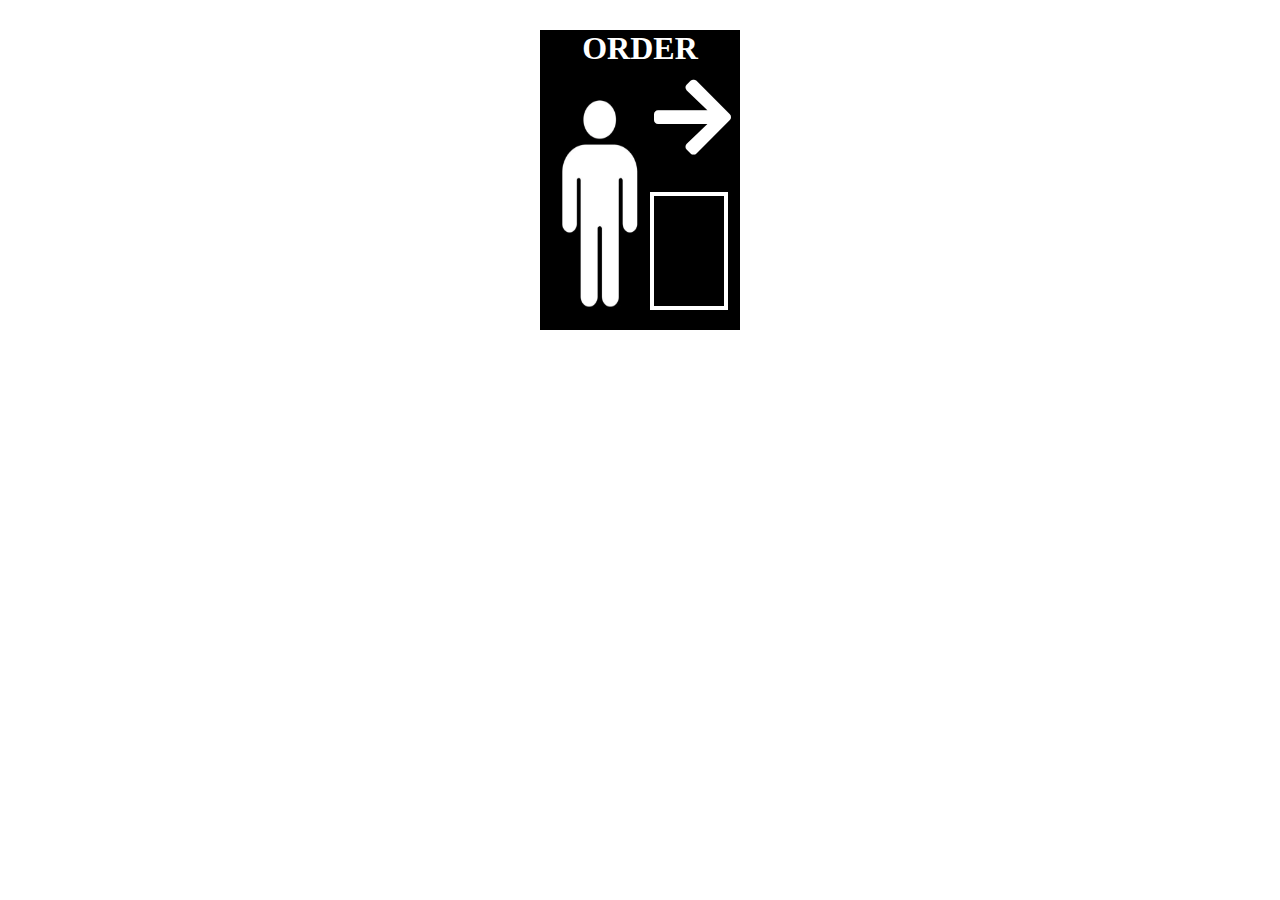
<file: img.html>
<!DOCTYPE html>
<html>
<head>
  <style>
    .container {
      color:#fff;
      text-align: center;
      margin: 30px auto;
      background-color: #000;
      width: 200px;
      height: 300px;
      position: relative;
    }

    .triangle {
      width: 0;
      height: 0;
      border-left: 50px solid transparent;
      border-right: 50px solid transparent;
      border-top: 60px solid #FFFFFF;
      position: absolute;
      top: 40px;
      left: 50%;
      transform: translateX(-50%) rotate(180deg);
    }

  .cup{
    width: 120px;
      height: 150px;
      background-color: #000; /* Use #007bff for blue color */
      position: absolute;
      bottom: 20px;
      left: 50%;
      transform: translateX(-50%);
      border: 4px solid #FFF;
      border-radius: 0 0 50% 50%;
    .cup1{
      width:100px;
      height:50px;
    }

    .cup2 {
      width: 50px;
      height: 10px;
      background-color: #fff; /* Use #007bff for blue color */
      position: absolute;
      bottom: 6px;
      left: 50%;
      transform: translateX(-50%);
      border: 4px solid #FFFFFF;
      border-radius: 0 0 90% 90%;
      z-index: 1;
    }
  }

  .tray{
      width: 140px;
      height:3px;
      background:#fff;
      position: absolute;
      bottom: 6px;
      left: 50%;
      transform: translateX(-50%);
      border: 4px solid #FFFFFF;
      border-radius: 0 0 50% 50%;
    }


    .desk{
    width: 70px;
      height: 110px;
      background-color: #000; /* Use #007bff for blue color */
      position: absolute;
      bottom: 20px;
      left: 55%;
      border: 4px solid #FFF;
    }
    .right_arrow{
      position:absolute;
      left: 57%;
      font-size:5.5rem;
      top:40px;
    }
    img{
      width: 80px; height:220px;
      position: absolute; left:20px; bottom:20px;
    }
  </style>
     <link rel="stylesheet" href="https://cdnjs.cloudflare.com/ajax/libs/font-awesome/5.15.4/css/all.min.css" />
</head>
<body>
  <div class="container">
    <h1>ORDER</h1>
    <img src="p.png" />
    <div class="right_arrow"><i class="fa fa-arrow-right"></i></div>
    <div class="desk"></div>
    </div>
  </div>
</body>
</html>
</file>
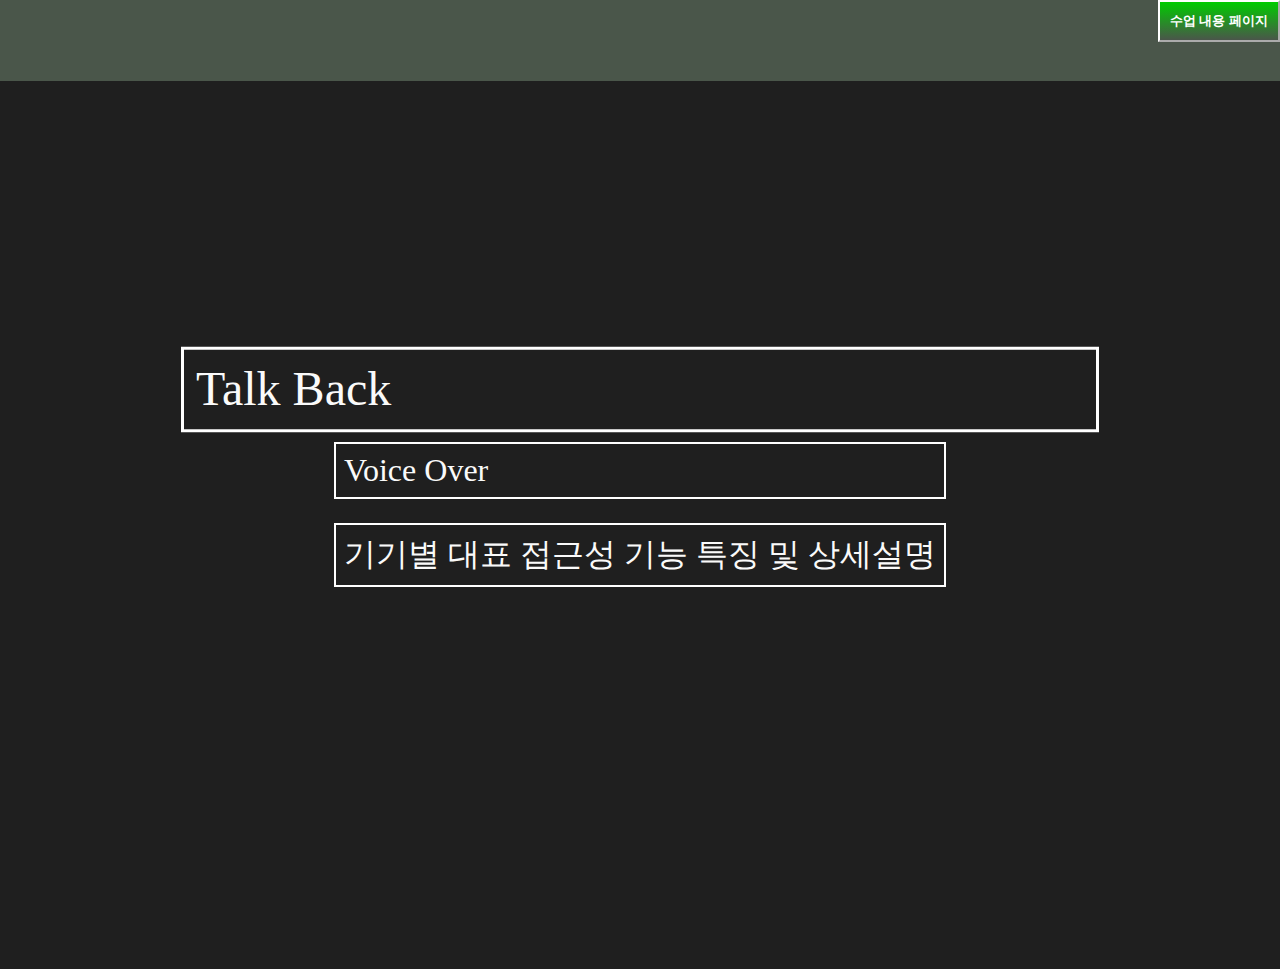
<file: sub_page_1.html>
<!DOCTYPE html>
<html lang="ko">
<head>
    <meta charset="UTF-8">
    <meta name="viewport" content="widtd=device-widtd, initial-scale=1.0">
    <title>접근성기능_참고자료</title>
    <link rel="stylesheet" href="main.css" type="text/css" />
    <link rel="stylesheet" href="https://cdnjs.cloudflare.com/ajax/libs/font-awesome/5.15.4/css/all.min.css" />

</head>
<body>

    <header id="hyper_portal">
        <button class="turn_main" aria-label="첫화면으로 돌아가기"><i class="fa fa-arrow-left"></i></button>
    </header>
    <div class="list_container">
        <div class="list_group">
            <ul role="listbox">
                <li id="i_m_c_1" class="list_item" role="option">Talk Back</li>
                <li id="i_m_c_2" class="list_item" role="option">Voice Over</li>
                <li id="i_m_c_3" class="list_item" role="option">기기별 대표 접근성 기능 특징 및 상세설명</li>
            </ul>
        </div>
    </div>
    
    <main id="main_container">

        <div id="main_contents_i" class="content_div">
            <div tabindex="0" class="table_box_2">
                <h3>Talk Back 사용 설명서</h3>

                <table>
                    <tr>
                      <td>중요도</td>
                      <td>동작</td>
                      <td>제스처</td>
                      <td>비고</td>
                    </tr>
                    <tr>
                      <td>절대적</td>
                      <td>탐색 포커스 다음으로 이동</td>
                      <td>한 손가락 오른쪽으로 스와이프</td>
                      <td></td>
                    </tr>
                    <tr>
                      <td>절대적</td>
                      <td>탐색 포커스 이전으로 이동</td>
                      <td>한 손가락 왼쪽으로 스와이프</td>
                      <td></td>
                    </tr>
                    <tr>
                      <td>절대적</td>
                      <td>다음 읽기 컨트롤로 변경</td>
                      <td>한 손가락 아래쪽 위쪽 순으로 스와이프</td>
                      <td rowspan="2">원하는 읽기 컨트롤로 맞춘 후, 한 손가락으로 위 또는 아래로 스와이프시 읽기 컨트롤 기준에 맞게 컨텐츠 탐색 및 읽기 가능</td>
                    </tr>
                    <tr>
                      <td>절대적</td>
                      <td>이전 읽기 컨트롤로 변경</td>
                      <td>한 손가락 위쪽 아래똑 순으로 스와이프</td>
                    </tr>
                    <tr>
                      <td>절대적</td>
                      <td>원하는 항목 포커싱</td>
                      <td>한 손가락으로 원하는 콘텐츠 탭(항목: 아이콘, 메뉴, 콘텐츠 등)</td>
                      <td></td>
                    </tr>
                    <tr>
                      <td>절대적</td>
                      <td>화면 아래로 스크롤 및 다음 페이지 이동</td>
                      <td>한 손가락 오른쪽 왼쪽 순으로 스와이프</td>
                      <td>두 손가락 아래로 스와이프: 아래 스크롤<br>두 손가락 왼쪽 스와이프 다음 페이지 이동</td>
                    </tr>
                    <tr>
                      <td>절대적</td>
                      <td>화면 위로 스크롤 및 이전 페이지 이동</td>
                      <td>한 손가락 왼쪽 오른쪽 순으로 스와이프</td>
                      <td>두 손가락 아래로 스와이프: 위 스크롤<br>두 손가락 오른쪽 스와이프: 이전 페이지 이동</td>
                    </tr>
                    <tr>
                      <td>상대적</td>
                      <td>홈 화면 바로가기</td>
                      <td>한 손가락 위쪽 왼쪽 순으로 스와이프</td>
                      <td></td>
                    </tr>
                    <tr>
                      <td>상대적</td>
                      <td>TalkBack 빠른 설정 열기</td>
                      <td>한 손가락 위쪽 오른쪽 또는 아래쪽 오른쪽 순으로 스와이프</td>
                      <td>세 손가락 화면 탭으로도 가능</td>
                    </tr>
                    <tr>
                      <td>상대적</td>
                      <td>뒤로가기</td>
                      <td>한 손가락 아래쪽 왼쪽 순으로 스와이프</td>
                      <td></td>
                    </tr>
                    <tr>
                      <td>상대적</td>
                      <td>최근 사용 앱 목록</td>
                      <td>한 손가락 왼쪽 위쪽 순으로 스와이프</td>
                      <td></td>
                    </tr>
                    <tr>
                      <td>상대적</td>
                      <td>알림창 내리기</td>
                      <td>한 손가락 오른쪽 아래쪽 순으로 스와이프</td>
                      <td>알림창 완전히 내리고 싶을 경우<br />두 손가락 위에서 아래 스와이프</td>
                    </tr>
                    <tr>
                      <td>상대적</td>
                      <td>음성 일시 중지/시작</td>
                      <td>두 손가락 탭</td>
                      <td></td>
                    </tr>
                    <tr>
                      <td>상대적</td>
                      <td>미디어 재생/중지</td>
                      <td>두 손가락 화면 이중 탭</td>
                      <td>마지막에 재생했던 미디어 컨텐츠가 재생 됨<br />(유튜브/음악 스트리밍 앱)</td>
                    </tr>
                    <tr>
                      <td>상대적</td>
                      <td>다음 항목부터 읽기</td>
                      <td>두 손가락 화면 세번 탭</td>
                      <td>포커싱된 현재 위치에서 사용시 바로 아래 항목부터 읽음</td>
                    </tr>
                    <tr>
                      <td>상대적</td>
                      <td>TalkBack 음성사용 중지/시작</td>
                      <td>두 손가락 화면 세번 탭 한 상태에서 음성 피드백 재생 전까지 손가락 때지 않기</td>
                      <td></td>
                    </tr>
                    <tr>
                      <td>절대적</td>
                      <td>텍스트 복사하기</td>
                      <td>세 손가락 화면 두번 탭</td>
                      <td>포커싱된 텍스트 컨텐츠를 복사한ㅁ다.</td>
                    </tr>
                    <tr>
                      <td>절대적</td>
                      <td>잘라내기</td>
                      <td>세 손가락 화면 두 번 탭 한 상태에서 음성피드백 재생 전까지 손가락 때지 않기</td>
                      <td>편집 중인 문서(텍스트)에서 사용 가능</td>
                    </tr>
                    <tr>
                      <td>절대적</td>
                      <td>붙여넣기</td>
                      <td>세 손가락 화면 세번 탭</td>
                      <td></td>
                    </tr>
                    <tr>
                      <td>상대적</td>
                      <td>모두 선택</td>
                      <td>세 손가락 세번 탭 한 상태에서 음성 피드백 재생 전까지 손가락 때지 않기</td>
                      <td></td>
                    </tr>
                    <tr>
                      <td>거의 안 씀</td>
                      <td>동작 연습</td>
                      <td>네 손가락 화면 탭</td>
                      <td></td>
                    </tr>
                    <tr>
                      <td>거의 안 씀</td>
                      <td>가이드 열기</td>
                      <td>네 손가락 화면 두 번 탭</td>
                      <td></td>
                    </tr>
                  </table>
                  

            </div>
        
        </div>

        <div id="main_contents_ii" class="content_div">
            <div tabindex="0" class="table_box_2">
                <h3>Voice Over 사용 설명서</h3>

                <table>
                  <tr>
                    <td>중요도</td>
                    <td>동작</td>
                    <td>제스처</td>
                    <td>비고</td>
                  </tr>
                  <tr>
                    <td>절대적</td>
                    <td>항목 선택하고 말하기</td>
                    <td>항목 탭 또는 터치하기</td>
                    <td></td>
                  </tr>
                  <tr>
                    <td>절대적</td>
                    <td>다음 항목 선택</td>
                    <td>오른쪽으로 쓸어넘기기</td>
                    <td></td>
                  </tr>
                  <tr>
                    <td>절대적</td>
                    <td>이전 항목 선택</td>
                    <td>왼쪽으로 쓸어넘기기</td>
                    <td></td>
                  </tr>
                  <tr>
                    <td>상대적</td>
                    <td>항목 그룹으로 이동</td>
                    <td>두 손가락으로 오른쪽으로 쓸어넘기기</td>
                    <td></td>
                  </tr>
                  <tr>
                    <td>상대적</td>
                    <td>항목 그룹 밖으로 이동</td>
                    <td>두 손가락으로 왼쪽으로 쓸어넘기기</td>
                    <td></td>
                  </tr>
                  <tr>
                    <td>상대적</td>
                    <td>화면의 첫 번째 항목 선택</td>
                    <td>네 손가락으로 화면 상단 부근 탭하기</td>
                    <td></td>
                  </tr>
                  <tr>
                    <td>상대적</td>
                    <td>화면의 마지막 항목 선택</td>
                    <td>네 손가락으로 화면 하단 부근 탭하기</td>
                    <td></td>
                  </tr>
                  <tr>
                    <td>상대적</td>
                    <td>상단에서부터 전체 화면 말하기</td>
                    <td>두 손가락으로 쓸어올리기</td>
                    <td></td>
                  </tr>
                  <tr>
                    <td>상대적</td>
                    <td>선택된 항목에서부터 전체 화면 말하기</td>
                    <td>두 손가락으로 쓸어내리기</td>
                    <td></td>
                  </tr>
                  <tr>
                    <td>절대적</td>
                    <td>말하기 일시 정지 또는 계속</td>
                    <td>두 손가락으로 탭하기</td>
                    <td></td>
                  </tr>
                  <tr>
                    <td>상대적</td>
                    <td>"목록 내의 위치 또는 텍스트 선택 여부와 같은 추가 정보를 말하기"</td>
                    <td>세 손가락으로 탭하기</td>
                    <td></td>
                  </tr>
                  <tr>
                    <td>절대적</td>
                    <td>화면 내 위로 스크롤</td>
                    <td>세 손가락으로 쓸어내리기</td>
                    <td></td>
                  </tr>
                  <tr>
                    <td>절대적</td>
                    <td>화면 내 아래로 스크롤</td>
                    <td>세 손가락으로 쓸어올리기</td>
                    <td></td>
                  </tr>
                  <tr>
                    <td>절대적</td>
                    <td>페이지 왼쪽으로 스크롤(홈 화면 옆으로 넘기기)</td>
                    <td>세 손가락으로 오른쪽으로 쓸어넘기기</td>
                    <td></td>
                  </tr>
                  <tr>
                    <td>절대적</td>
                    <td>페이지 오른쪽으로 스크롤(홈 화면 옆으로 넘기기)</td>
                    <td>세 손가락으로 왼쪽으로 쓸어넘기기</td>
                    <td></td>
                  </tr>
                  <tr>
                    <td>절대적</td>
                    <td>원하는 항목 선택하기</td>
                    <td>원하는 항목 직접 탭하기</td>
                    <td></td>
                  </tr>
                  <tr>
                    <td>절대적</td>
                    <td>선택한 항목 활성화하기</td>
                    <td>이중 탭하기</td>
                    <td></td>
                  </tr>
                  <tr>
                    <td>절대적</td>
                    <td>"현재 동작 시작 또는 중단하기
                    예)음악 재생/중지"</td>
                    <td>두 손가락으로 이중 탭하기</td>
                    <td></td>
                  </tr>
                  <tr>
                    <td>절대적</td>
                    <td>알림을 닫거나 이전 화면으로 돌아가기</td>
                    <td>두 손가락을 ‘Z’ 모양을 그리기</td>
                    <td></td>
                  </tr>
                  <tr>
                    <td>상대적</td>
                    <td>VoiceOver 소리 끄기/켜기</td>
                    <td>세 손가락으로 이중 탭</td>
                    <td>확대/축소기능 활성화시<br>세 손가락으로 삼중 탭</td>
                  </tr>
                  <tr>
                    <td>상대적</td>
                    <td>VoiceOver 빠른 설정 열기</td>
                    <td>두 손가락으로 사중 탭</td>
                    <td></td>
                  </tr>
                  <tr>
                    <td>절대적</td>
                    <td>읽기 방식(빠른 옵션 설정)=로터 기능 열기</td>
                    <td>콤퍼스 처럼 한 손가락을 화면에 대고<br>다른 한 손가락으로 원을 그리듯 화면에 스와이프</td>
                    <td>-한 손가락 위로, 아래로 스와이프하여 옵션 값 변경<br>-텍스트 복사, 붙어넣기도 이 기능으로 가능</td>
                  </tr>
                </table>
                
            </div>
        </div>

        <div id="main_contents_iii" class="content_div">
          <div tabindex="0" class="table_3">
            <h3>갤럭시</h3><br/>



            <table>
              <tr>
                <td>구분</td>
                <td>명칭</td>
                <td>경로</td>
                <td>비고</td>
                <td>비고2</td>
              </tr>
              <tr>
                <td>확대 기능</td>
                <td>확대 기능</td>
                <td>설정 &gt; 접근성 &gt; 시각 보조</td>
                <td>단축키 설정 가능</td>
                <td>기능은 상시 활성화되어 필요할 때 실행할 수 있습니다.</td>
              </tr>
              <tr>
                <td>다크모드</td>
                <td>다크모드</td>
                <td>설정 &gt; 디스플레이</td>
                <td>상시로 활성화됩니다.</td>
                <td>이미지 선택을 통해 다크 모드를 적용할 수 있습니다. 다크 모드는 색상 반전과 달리 이미지 깨짐 현상이 없으며, 폰 내부 및 일부 앱에서만 적용됩니다.</td>
              </tr>
              <tr>
                <td>고대비 키보드</td>
                <td>고대비 키보드</td>
                <td>설정 &gt; 접근성 &gt; 시각 보조</td>
                <td>상시로 활성화됩니다.</td>
                <td>네 가지 디자인 중 원하는 스타일을 선택할 수 있습니다.</td>
              </tr>
              <tr>
                <td>키보드 입력 읽어주기</td>
                <td>키보드 입력 읽어주기</td>
                <td>설정 &gt; 접근성 &gt; 시각 보조</td>
                <td>단축키 설정 가능</td>
                <td>입력 중인 글자를 소리로 들려줍니다. 단, TalkBack과 함께 사용할 수 없습니다.</td>
              </tr>
              <tr>
                <td>스크린 리더 (TalkBack)</td>
                <td>TalkBack</td>
                <td>설정 &gt; 접근성 &gt; TalkBack</td>
                <td>단축키 설정 가능</td>
                <td>초점 표시기를 맞춤 설정할 수 있습니다. (두꺼운 태두리 ON, 원하는 색상 선택)</td>
              </tr>
            </table><br/>

            <p>접근성기능특징: 확대기능 사용이 손쉬워서, 스크린리더와 병행이 편함</p>
            <p>앱브라우저: 삼성인터넷/크롬/포털앱</p><br/>


            <h3>LG_V</h3><br/>


            <table>
            <tr>
            <td>구분</td>
            <td>명칭</td>
            <td>경로</td>
            <td>비고</td>
            <td>비고2</td>
            </tr>
            <tr>
            <td>확대 기능</td>
            <td>터치로 화면 확대</td>
            <td>설정 &gt; 접근성 ㅍ 시각 ㅍ 터치로 화면 확대</td>
            <td>상시활성화</td>
            <td>스위치로 on/off, 갤럭시와 동일하게 사용 가능</td>
            </tr>
            <tr>
            <td>다크모드</td>
            <td>고대비화면</td>
            <td>설정 &gt; 접근성 &gt; 시각 &gt; 고대비화면</td>
            <td>상시활서화</td>
            <td>스위치로 on/off</td>
            </tr>
            <tr>
            <td>고대비키보드</td>
            <td>따로 없음</td>
            <td></td>
            <td>상시활성화</td>
            <td><p>설정 &gt; 시스템 &gt; 언어 및 키보드 &gt; 키보드관리 &gt; LG키보드 &gt; 키보드 배열 및 테마 &gt; 키보드 테마 에서</p>
            <p>검정색 키보드 디자인 선택</p></td>
            </tr>
            <tr>
            <td>스크린리더</td>
            <td>Talk Back</td>
            <td>설정 &gt; 접근성 &gt; 시각 &gt; Taclk Back</td>
            <td>단축키 설정 불가</td>
            <td><p>1. 음향조절 위,아래 버튼 동시에 3초 이상 누르기</p>
            <p>2. 스위치 on/off</p>
            <p>3. 초점 표시기 맞춤설정: 두꺼운 태두리 ON, 원하는 색상 선택"</p>
            </td>
            </tr>
            </table><br/>

            <p>화면색상반전: 알림메뉴에서 활성화 가능	</p>
            <p>앱브라우저: 크롬/ 포털앱</p>
            <p>TalkBack: 비고2의 3,4번은 기능 지원이 되지 않을 시 패스한다</p><br/>

            <h3>아이폰</h3>
            <table>
              <tr>
                <td>구분</td>
                <td>명칭</td>
                <td>경로</td>
                <td>비고</td>
                <td>비고2</td>
              </tr>
              <tr>
                <td>확대 기능</td>
                <td>확대/축소</td>
                <td>설정 > 손쉬운 사용 > 확대/축소</td>
                <td>상시 활성화</td>
                <td>
                  <p>1. 스위치 on/off</p>
                  <p>2. 세 손가락 두 번 터치 후 화면에서 때지 않은 상태로 위 아래 움직여서 확대 배율 조정</p>
                  <p>3. 배율 조정 후 화면에서 손을 때면 확대된 상태 유지, 세 손가락으로 화면 스와이프 시 포커스 이동</p>
                  <p>4. 초점 따라가기, 스마트 입력 활성화 시 포커스된 요소 줌</p>
                </td>
              </tr>
              <tr>
                <td>다크 모드</td>
                <td>다크 모드</td>
                <td>설정 > 디스플레이 및 밝기</td>
                <td>상시 활성화</td>
                <td>
                  <p>1. 라이트/다크 선택 가능</p>
                  <p>2. 글자 크기 및 굵기 설정 가능</p>
                </td>
              </tr>
              <tr>
                <td>고대비 키보드</td>
                <td>-</td>
                <td>-</td>
                <td>-</td>
                <td>
                  <p>1. 다크 모드 선택 시 검정 바탕에 흰 글자로 변경됨</p>
                  <p>2. 설정 > 일반 > 키보드 > 한국어 > 십키 배열로 변경 가능</p>
                </td>
              </tr>
              <tr>
                <td>키보드 입력 읽어주기</td>
                <td>콘텐츠 말하기</td>
                <td>설정 > 손쉬운 사용 > 콘텐츠 말하기</td>
                <td>-</td>
                <td>옵션 값 "입력 피드백" 선택,  키보드 터치하여 텍스트 입력 시 갤럭시와 같이 음성 피드백 출력됨</td>
              </tr>
              <tr>
                <td>스크린 리더</td>
                <td>voice over</td>
                <td>설정 > 손쉬운 사용 > voice over</td>
                <td>단축키 설정 가능</td>
                <td>
                  <p>1. 스위치 on/off</p>
                  <p>2. 전원키 세 번 터치로 on/off</p>
                  <p>3. 설정 > 손쉬운 사용 > 손쉬운 사용 단축키</p>
                </td>
              </tr>
          </table><br/>

          후면터치:  설정> 손쉬운 사용> 터치> 뒷면 탭에 [이중탭],[삼중탭] 모션에 각각 기능 설정 가능<br/>			
				
<ol>접근성기능 특칭: 
<li>확대 기능 보다 스크린리더의 비중이 높다.</li>
<li>받아쓰기기능: 키패드의 마이크 버튼 터치, 보이스오버 활성화 시 입력창에 키패드 활성화 상태에서 <br/>
두손가락 으로 화면 두 번 탭하여 <br/> 원하는 메시지, 단어 말하기 후 다시 두손가락으로 화면 두 번 탭하면 입력 완료
<li>앱브라우저: 사파라 위주/ 포털앱</li>
</ol><br/>
          
           </div>
          </div>
  

</main>




    <div id="announcer" class="for-a11y" aria-live="assertive"></div>

    <script src="main.js" type="text/javascript"></script>
</body>
</html>
</file>
<file: main.css>
*{margin:0; padding:0; box-sizing: border-box;}
:root{
  --bg-main:#1f1f1f;
  --fg-main:#fafafa;
  --hamburger-color:#fff;
  color-scheme: dark;
}
html,body{width: 90%; height: 100%; color: var(--fg-main);
background: var(--bg-main); margin: 0.3rem auto;}

a{ text-decoration: none }


header{background: #4A564A; position:absolute; top:0px; left:0px; width:100%; height:9vh;}
.turn_main{display: none;}
.turn_main.show_btn{display: inline-block; margin:0.5rem; padding:0.5rem; background: linear-gradient(to top, #4A564A, #00cc00); color:#000; font-size:1.5rem; font-weight: bold; cursor:pointer;}
.turn_main.show_btn:hover, .turn_main.show_btn:focus{transform: scale(1.2);}

.list_container {
    display: flex;
    justify-content: center;
    align-items: center;
    height: 90vh;
    margin-top: 4rem;
}

.list_item {
    border: 2px solid #fff;
    margin: 1.5rem 0; padding: 0.5rem;
    list-style-type:none;
    font-size: 2rem;
    transition: color 0.1s, background-color 0.1s, transform 0.2s;
}

.list_item:hover{cursor: pointer;}

/*js이벤트 발생시 스타일 적용*/
.list_item.focusing {
    transform: scale(1.5);
}
.list_item.focusing:focus{
    background: #fff; color: #000;
    font-weight: bold;
    padding: 0 1.5rem; text-align: center;
}

#main_contents_1, #main_contents_6, #main_contents_2, #main_contents_3, #main_contents_4, #main_contents_5, .list_container.list_container_hid,
#main_contents_i, #main_contents_ii, #main_contents_iii, #main_contents_iiii{ display:none;}

#main_contents_iiii.show_content,
#main_contents_iii.show_content,
#main_contents_ii.show_content,
#main_contents_1.show_content,
#main_contents_2.show_content,
#main_contents_3.show_content,
#main_contents_4.show_content,
#main_contents_5.show_content,
#main_contents_6.show_content,
#main_contents_i.show_content{ display:block;}

.for-a11y { border: 0;
    clip: rect(0 0 0 0); overflow: hidden; margin: -1px; padding: 0; position: absolute; width: 1px; height: 1px; }

    .content_div{width:100%; padding-top: 3rem;}
    .content_div h1{
        margin: 20px 0;
    }

    /*표 콘텐츠 레이아웃*/
    .table_nav{width:100%; height:100px; background: #4A564A; margin:-2rem 0 2rem 0; }
    .btn_list{display: flex; width:30%; margin: 0.5rem auto;}
    .btn_list div{width:30%; height:3rem; border:2px solid #fff; margin-left:1rem; margin-top:1.7rem; text-align: center; line-height:2.5rem;
        border-radius:0 0 65% 65%; background: linear-gradient(to top, #004600, #009f00); font-weight: bold; color:#fff; z-index: 1;}
    .btn_list div:hover, .btn_list div:focus{background: linear-gradient(to top, #aa0000, #ffa000); transform: scale(2); z-index:99;}

    .table_box{
        table{width:100%; margin-top:1.5rem; border-collapse: collapse;
            tr{width:100%;
                td{border: 1px solid #fff; padding: 1rem 1rem 1rem;}
                td:first-child{width:25%;}
            }
        }
}

.table_box_2{
    table{width:100%; margin-top:1.5rem; border-collapse: collapse;
        tr{width:100%;
            td:first-child{width: 13%;}
            td{border: 1px solid #fff; width:30%; padding:10px 0 10px 0;}
        }
    }
}

        .table_3{
            table{width:100%; margin-top:1.5rem; border-collapse: collapse;
                tr{width:100%;
                    td{border: 1px solid #fff; padding:10px 0 10px 0; width:20%;}
                    td:nth-child(5){width:30%;}
                }
            }
        }

    h3{margin-top:4rem; background:#fff; color:#000;}

    .table_box{display: none;}
    .table_box.show_table{display:block;}


    @media screen and (max-width: 500px){
        /*처음으로 버튼 레이아웃*/
        .turn_main{margin:0.2rem; padding:0.2rem; background:#00cc00; color:#000; font-size:1rem; font-weight: bold; cursor:pointer;}
        .turn_main:hover, .turn_main:focus{transform: scale(1.1); border: 0.2rem solid #000;}


        .list_item.focusing {
            transform: scale(1);
        }
        /*컨텐츠페이지 레이아웃*/
        .btn_list{display: flex; width:60%; margin: 0.5rem auto;}
        .btn_list div{z-index:1; width:30%; height:3.1rem; border:0.1rem solid #fff; margin-left:0.65rem; text-align: center; line-height:3rem;
            border-radius:100% 100% 100% 100%;   background: linear-gradient(to top, #004600, #009f00); font-weight: bold; color:#fff;}
        .btn_list div:hover, .btn_list div:focus{background: linear-gradient(to top, #aa0000, #ffa000); transform: scale(1.5);}

        /*메인 메뉴 레이아웃*/
        .list_item {
            border: 1px solid #fff;
            margin: 0.5rem 0; padding: 0.1rem;
            font-size: 1.1rem; text-align: center;
        }

        td{font-size: 0.8rem;}
        .list_container{margin-top: 0px;}
    }
</file>
